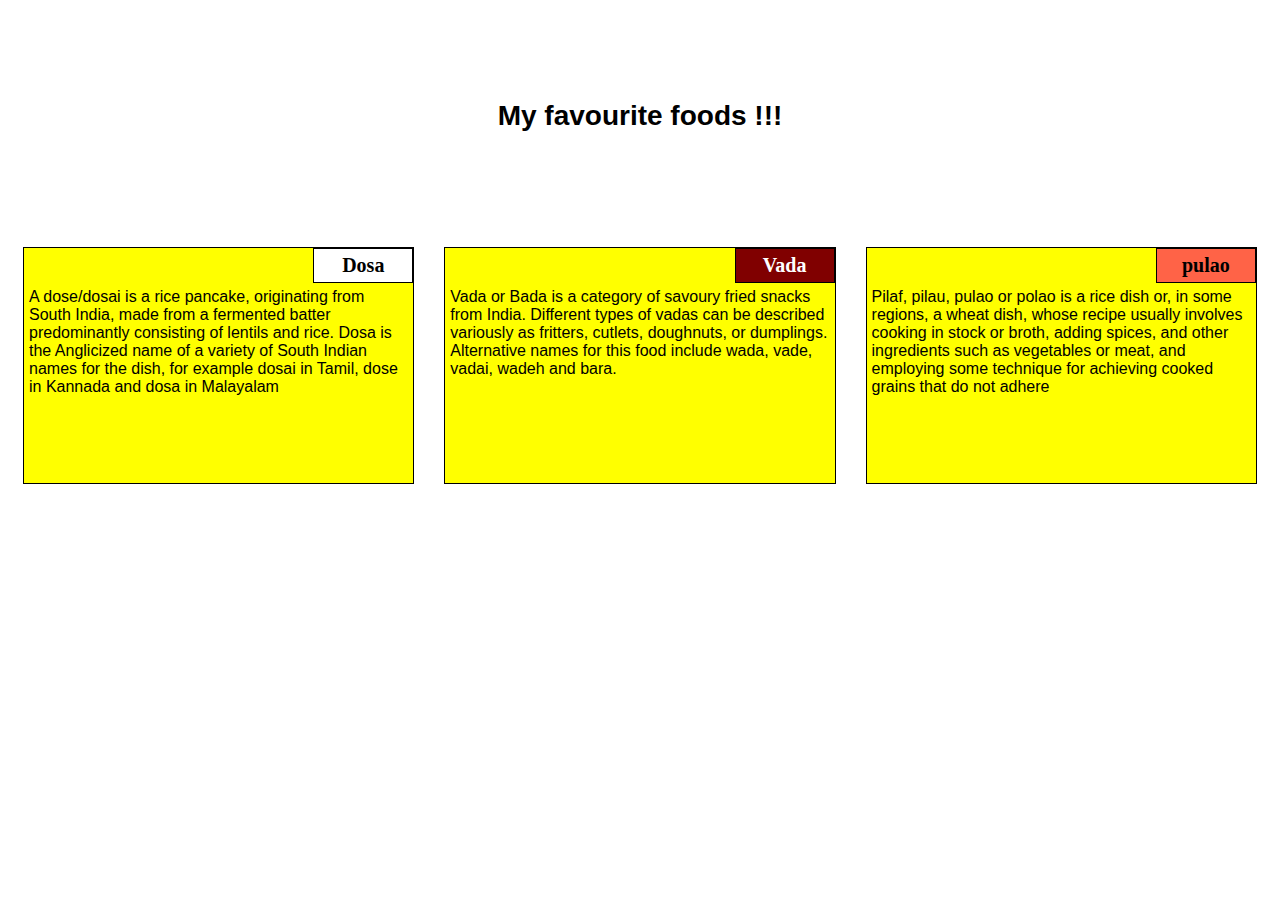
<file: module2 assign/index.html>
<!DOCTYPE html>
<!DOCTYPE html>
<html>
<head>
<meta charset="utf-8">
<title>module2-solution</title>
</head>
<style >
	/*basic style*/
	* {
		box-sizing: border-box;
	}
	body {
		background-color: white;
	}
	h1 {
		margin: 100px;
		text-align: center;
		font-family: Helvetica;
		font-weight: bold;
		font-size: 175%;
	}
	Dosa {
		position: relative;
		padding: 15px;
		width: 100%;
	}
	p {
		position: relative;
		clear: right;
	}
	div {
		position: relative;
		background-color: yellow;
		border: 1px solid black;
		width: 100%;
		margin-left: auto;
		margin-right: auto;
		margin-bottom: auto;
	}
	.sub1 {
		float: right;
		width: 100px;
		padding: 5px;
		margin: 0px;
		border: 1px solid black;
		text-align: center;
		font-size: 125%;
		font-weight: bold;
		background-color: white;
		
	}
	.sub2 {
		float: right;
		color: white;
		width: 100px;
		padding: 5px;
		margin: 0px;
		border: 1px solid black;
		text-align: center;
		font-size: 125%;
		font-weight: bold;
		background-color: maroon;
		
	}
	.sub3 {
		color: black;
		float: right;
		width: 100px;
		padding: 5px;
		margin: 0px;
		border: 1px solid black;
		text-align: center;
		font-size: 125%;
		font-weight: bold;
		background-color: tomato;
		
	}
	.content {
		padding: 5px;
		border: none;
		background-color: yellow;
		font-family: Helvetica;
		color: black;
		margin: 0px;
		height: 200px;
		overflow: auto;
	}
	
	.row {
		width: 90%;
	}
	
	/*desktop version*/
	@media (min-width: 992px){
		.column-lg-4 {
			float: left;
			width: 33.33%;
		}
	}
	/*tablet version*/
	@media (min-width: 768px) and (max-width: 991px){
		.colmn-md-6 {
			float: left;
			width: 50%;
			margin-left: auto;
			margin-right: auto;
		}
		.colmn-md-12 {
			float: left;
			width: 100%;
			margin-left: auto;
			margin-right: auto;
		}
	}
	/*mobile version*/
	@media (max-width: 767px){
		.colmn-sm-12 {
			float: left;
			width: 100%;
		}
	}
</style>
<body >
<h1>My favourite foods !!!</h1>
	<Dosa class="column-lg-4 colmn-md-6 colmn-sm-12">
		<div>
			<p class="sub1">Dosa</p>
			<p class="content">
			 A dose/dosai is a rice pancake, originating from South India, made from a fermented batter predominantly consisting of lentils and rice. Dosa is the Anglicized name of a variety of South Indian names for the dish, for example dosai in Tamil, dose in Kannada and dosa in Malayalam
			</p>
		</div>
	</Dosa>
	<Dosa class="column-lg-4 colmn-md-6 colmn-sm-12">
		<div>
			<p class="sub2">Vada</p>
			<p class="content">Vada or Bada is a category of savoury fried snacks from India. Different types of vadas can be described variously as fritters, cutlets, doughnuts, or dumplings. Alternative names for this food include wada, vade, vadai, wadeh and bara.</p>
		</div>
	</Dosa>
	<Dosa class="column-lg-4 colmn-md-12 colmn-sm-12">
	<div>
		<p class="sub3">pulao</p>
			<p class="content">Pilaf, pilau, pulao or polao is a rice dish or, in some regions, a wheat dish, whose recipe usually involves cooking in stock or broth, adding spices, and other ingredients such as vegetables or meat, and employing some technique for achieving cooked grains that do not adhere</p>
	</div>
</body>
</html>
</file>
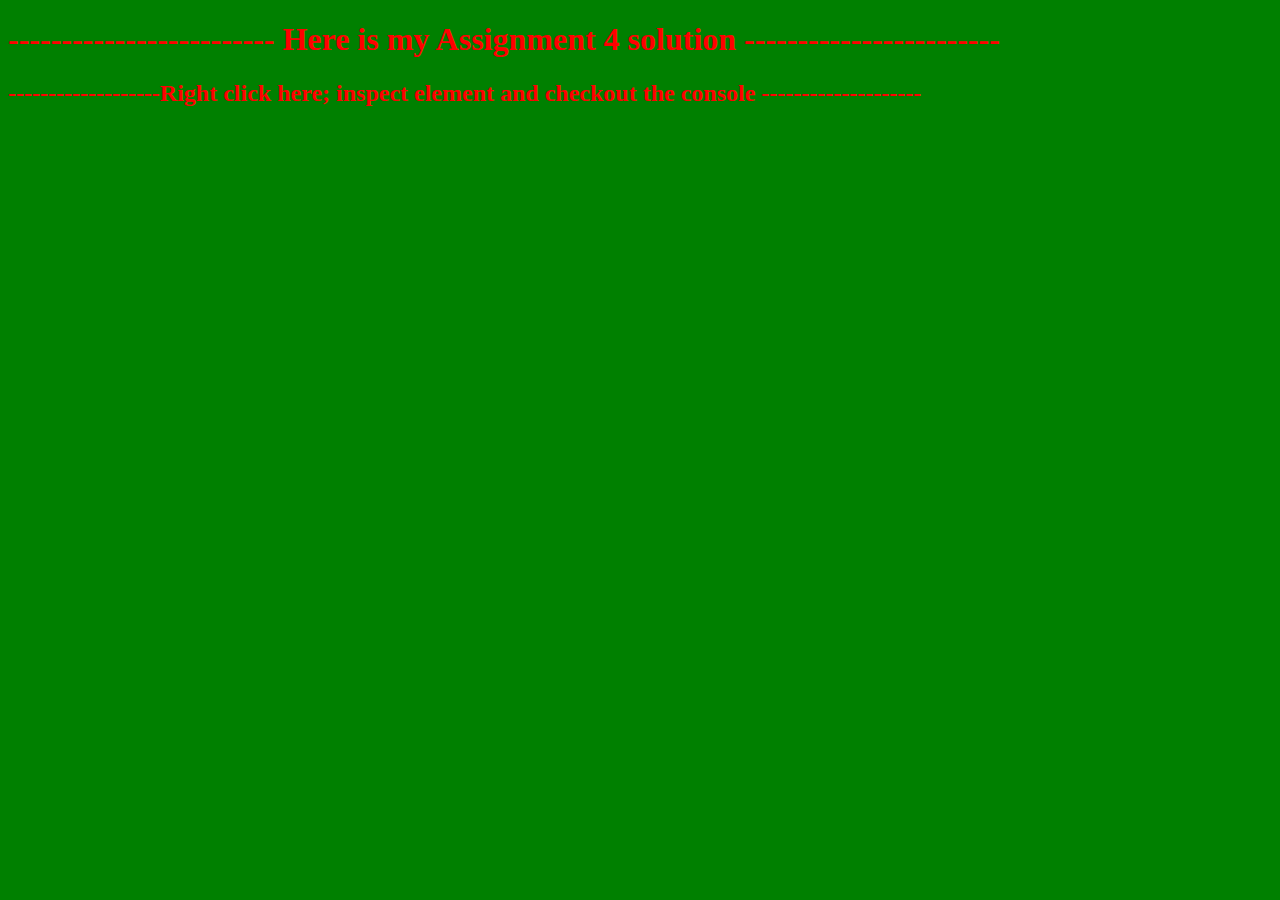
<file: module4-solution/index.html>
<!DOCTYPE html>
<html>
<head>
  <meta charset="utf-8">
  <title>Module 4 Solution</title>
  <script src="SpeakHello.js"></script>
  <script src="SpeakGoodBye.js"></script>
  <script src="script.js"></script>
  <style>
    body {background-color: green;}
    h1,h2   {color: red;}
    
  </style>
</head>
<body background-color = "black">
  <h1>------------------------- Here is my Assignment 4 solution ------------------------</h1>
  <h2>-------------------Right click here; inspect element and checkout the console --------------------</h2>
    
</body>
</html>
</file>
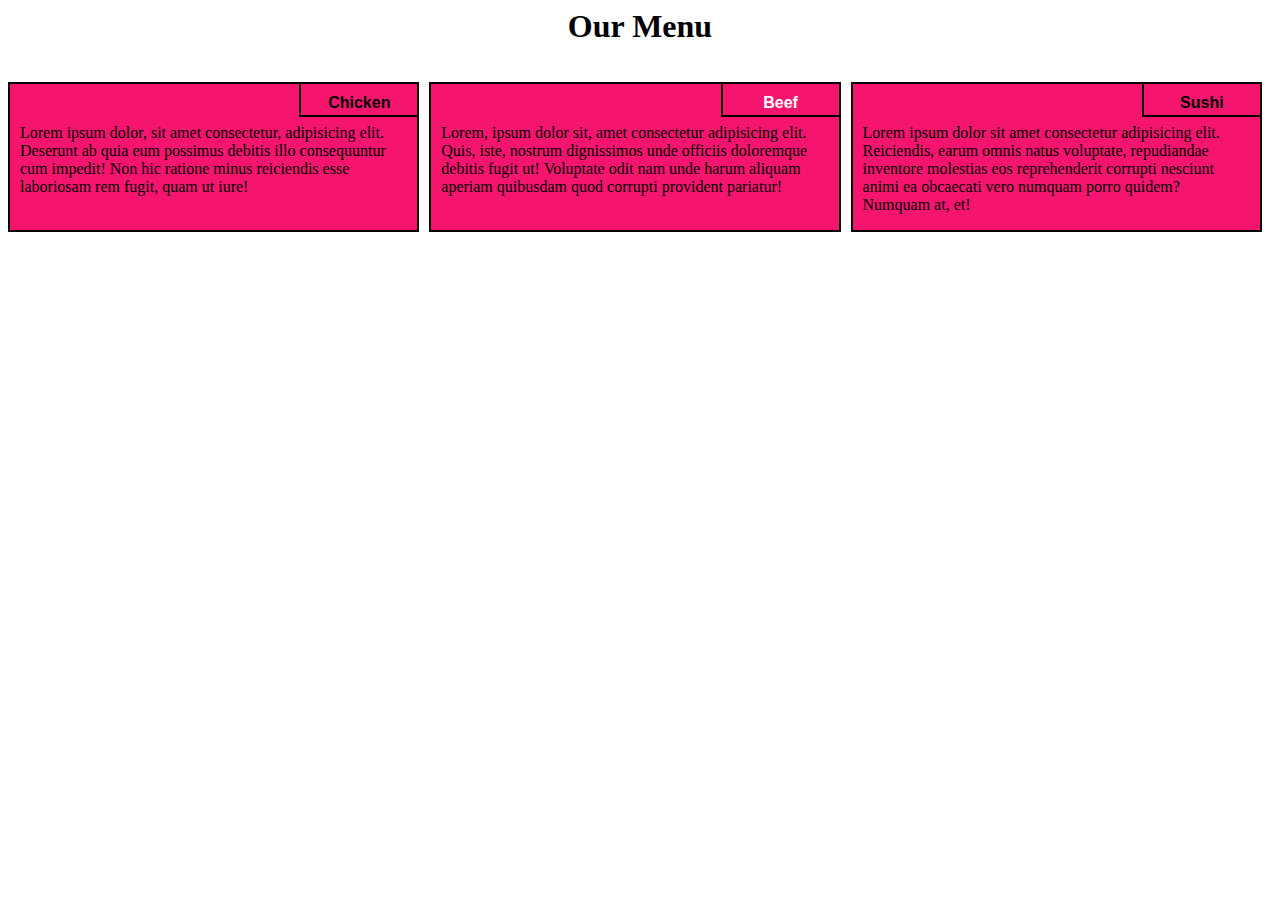
<file: style 4/index.html>
<html lang="en">
<head>
	<meta charset="UTF-8">
	<meta name="viewport" content="width=device-width, initial-scale=1.0">
	 <link rel="stylesheet" href="css/style.css">
	<title>Responsive Layout</title>



</head>
<body>
	<div class="row">
	<h1>Our Menu</h1>
  <div class="col-lg-4 col-md-6 col-sm-12" id="container">
    <p>Lorem ipsum dolor, sit amet consectetur, adipisicing elit. Deserunt ab quia eum possimus debitis illo consequuntur cum impedit! Non hic ratione minus reiciendis esse laboriosam rem fugit, quam ut iure!</p>
  	<p id="p1">Chicken</p>

  	</div>

  

  <div class="col-lg-4 col-md-6 col-sm-12" id="container"><p>Lorem, ipsum dolor sit, amet consectetur adipisicing elit. Quis, iste, nostrum dignissimos unde officiis doloremque debitis fugit ut! Voluptate odit nam unde harum aliquam aperiam quibusdam quod corrupti provident pariatur!</p>

  	<p id="p2">Beef</p>

  </div>

  <div class="col-lg-4 col-md-12 col-sm-12" id="container"><p>Lorem ipsum dolor sit amet consectetur adipisicing elit. Reiciendis, earum omnis natus voluptate, repudiandae inventore molestias eos reprehenderit corrupti nesciunt animi ea obcaecati vero numquam porro quidem? Numquam at, et!</p>

  	<p  id="p3">Sushi</p>

  </div>

	</div>	

</body>
</html>
</file>
<file: style 4/css/style.css>
*{
  box-sizing: border-box;
}

h1{
  text-align: center;
}

p {
  background-color: #f5146e;
  border: 2px solid black;
  height: 150px;
  margin-right: 10px;
  padding: 40px 10px 5px 10px;
  overflow: hidden;
}


#container {
  position: relative;
  
}

#p1 {
  background-color:#f5146e;
  position: absolute;
  top: 0;
  right: 0;
  font-weight: bold;
  height: 35px;
  width: 120px;
  padding: 10px;
  text-align: center;
  font-family: Arial, Helvetica, sans-serif;

}
#p2 {
  background-color: ;
  color: white;
  position: absolute;
  top: 0;
  right: 0;
  font-weight: bold;
  height: 35px;
  width: 120px;
  padding: 10px;
  text-align: center;
  font-family: Arial, Helvetica, sans-serif;

}
#p3 {
 background-color: #f5146e;
  position: absolute;
  top: 0;
  right: 0;
  font-weight: bold;
  height: 35px;
  width: 120px;
  padding: 10px;
  text-align: center;
  font-family: Arial, Helvetica, sans-serif;

}


.row {
  width: 100%;

}


/********** Large devices only **********/
@media (min-width: 992px) {
  .col-lg-1, .col-lg-2, .col-lg-3, .col-lg-4, .col-lg-5, .col-lg-6, .col-lg-7, .col-lg-8, .col-lg-9, .col-lg-10, .col-lg-11, .col-lg-12 {
    float: left;
  }
  .col-lg-1 {
    width: 8.33%;
  }
  .col-lg-2 {
    width: 16.66%;
  }
  .col-lg-3 {
    width: 25%;
  }
  .col-lg-4 {
    width: 33.33%;
  
  }
  .col-lg-5 {
    width: 41.66%;
  }
  .col-lg-6 {
    width: 50%;
  }
  .col-lg-7 {
    width: 58.33%;
  }
  .col-lg-8 {
    width: 66.66%;
  }
  .col-lg-9 {
    width: 74.99%;
  }
  .col-lg-10 {
    width: 83.33%;
  }
  .col-lg-11 {
    width: 91.66%;
  }
  .col-lg-12 {
    width: 100%;
  }

  
}

/********** Medium devices only **********/
@media (min-width: 768px) and (max-width: 991px) {
  .col-md-1, .col-md-2, .col-md-3, .col-md-4, .col-md-5, .col-md-6, .col-md-7, .col-md-8, .col-md-9, .col-md-10, .col-md-11, .col-md-12 {
    float: left;
   
  }
  .col-md-1 {
    width: 8.33%;
  }
  .col-md-2 {
    width: 16.66%;
  }
  .col-md-3 {
    width: 25%;
  }
  .col-md-4 {
    width: 33.33%;
  }
  .col-md-5 {
    width: 41.66%;
  }
  .col-md-6 {
    width: 50%;
  }
  .col-md-7 {
    width: 58.33%;
  }
  .col-md-8 {
    width: 66.66%;
  }
  .col-md-9 {
    width: 74.99%;
  }
  .col-md-10 {
    width: 83.33%;
  }
  .col-md-11 {
    width: 91.66%;
  }
  .col-md-12 {
    width: 100%;
  }
}

/********** Mobile only **********/
@media (max-width: 767px) {
  .col-sm-1, .col-sm-2, .col-sm-3, .col-sm-4, .col-sm-5, .col-sm-6, .col-sm-7, .col-sm-8, .col-sm-9, .col-sm-10, .col-sm-11, .col-sm-12 {
    float: left;
  }
  .col-sm-1 {
    width: 8.33%;
  }
  .col-sm-2 {
    width: 16.66%;
  }
  .col-sm-3 {
    width: 25%;
  }
  .col-sm-4 {
    width: 33.33%;
  
  }
  .col-sm-5 {
    width: 41.66%;
  }
  .col-sm-6 {
    width: 50%;
  }
  .col-sm-7 {
    width: 58.33%;
  }
  .col-sm-8 {
    width: 66.66%;
  }
  .col-sm-9 {
    width: 74.99%;
  }
  .col-sm-10 {
    width: 83.33%;
  }
  .col-sm-11 {
    width: 91.66%;
  }
  .col-sm-12 {
    width: 100%;
  }

  
}
</file>
